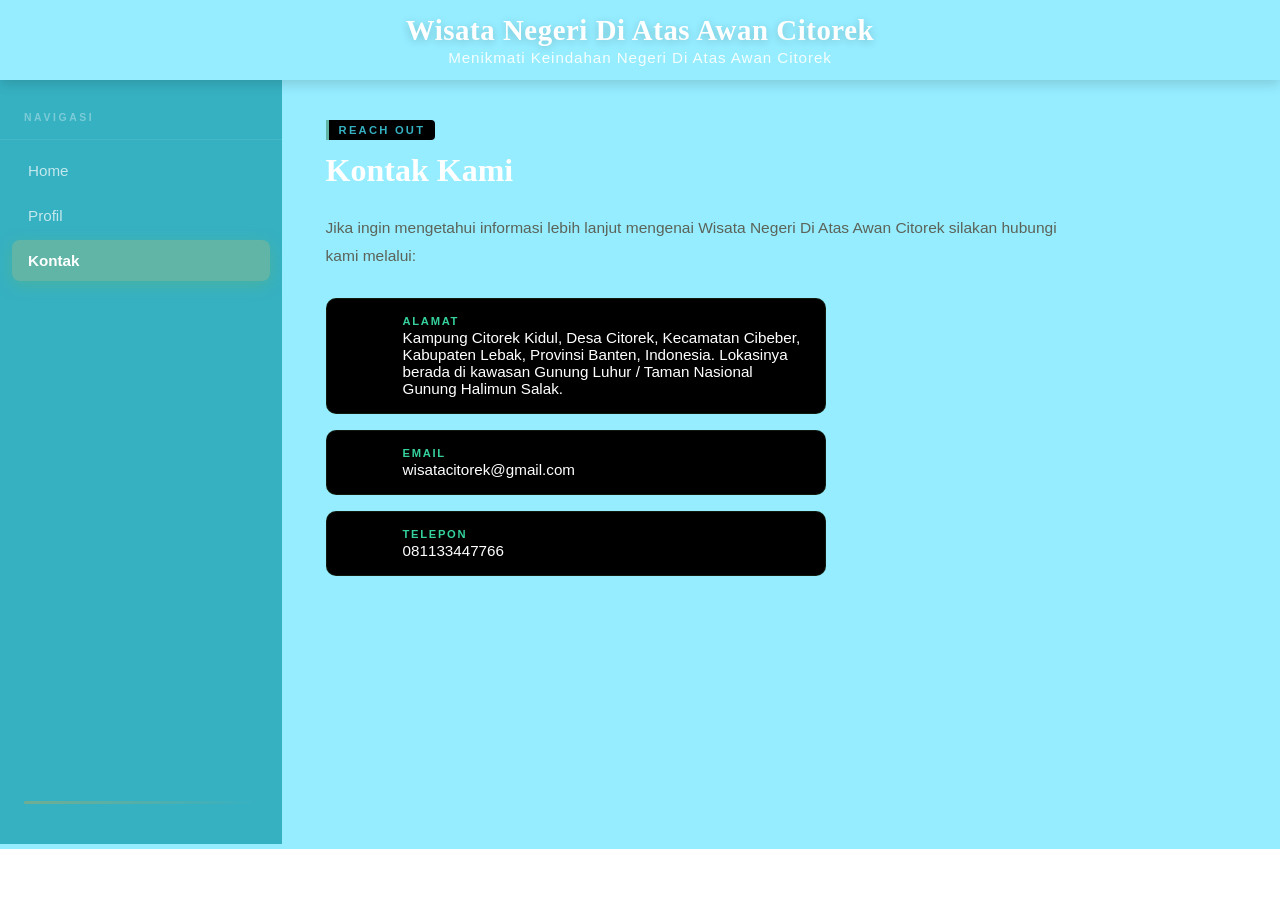
<file: kontak.html>
<!doctype html> 
<html lang="id"> 
  <head> 
    <meta charset="UTF-8" /> 
    <meta name="viewport" content="width=device-width, initial-scale=1.0" /> 
    <title>Kontak — Wisata Negeri Di Atas Awan Citorek</title> 
    <link rel="stylesheet" href="style.css" /> 
  </head> 
  <body> 
    <div id="header"> 
      <div id="header-overlay"></div> 
      <div id="header-content"> 
        <h1 id="header-title">Wisata Negeri Di Atas Awan Citorek</h1> 
        <p id="header-subtitle">Menikmati Keindahan Negeri Di Atas Awan Citorek</p> 
      </div> 
    </div> 
    <div id="wrapper"> 
      <div id="sidebar"> 
        <div id="sidebar-label">Navigasi</div> 
        <ul id="nav-list"> 
          <li><a href="index.html" class="nav-link"> Home</a></li> 
          <li><a href="profil.html" class="nav-link"> Profil</a></li> 
          <li><a href="kontak.html" class="nav-link active"> Kontak</a></li> 
        </ul> 
        <div id="sidebar-deco"></div> 
      </div> 
      <div id="content-area"> 
        <div class="content-heading"> 
          <span class="section-tag">Reach Out</span> 
          <h2>Kontak Kami</h2> 
        </div> 
 
        <p class="content-text">Jika ingin mengetahui informasi lebih lanjut mengenai 
Wisata Negeri Di Atas Awan Citorek silakan hubungi kami melalui:</p> 
 
        <div class="kontak-grid"> 
          <div class="kontak-item"> 
            <div class="kontak-icon">   </div> 
            <div> 
              <div class="kontak-label">Alamat</div> 
              <div class="kontak-value"><a href="https://maps.app.goo.gl/mffDdbtjotSJX86M8" target="_blank">Kampung Citorek Kidul, 
                Desa Citorek, Kecamatan Cibeber, Kabupaten Lebak, Provinsi Banten, Indonesia. Lokasinya berada di kawasan Gunung Luhur 
                / Taman Nasional Gunung Halimun Salak.</a></div> 
            </div> 
          </div> 
          <div class="kontak-item"> 
            <div class="kontak-icon">     </div> 
            <div> 
              <div class="kontak-label">Email</div> 
              <div class="kontak-value"><a href="wisatacitorek@gmail.com">wisatacitorek@gmail.com</a></div> 
            </div> 
          </div> 
          <div class="kontak-item"> 
            <div class="kontak-icon">  </div> 
            <div> 
              <div class="kontak-label">Telepon</div> 
              <div class="kontak-value"><a href="tel: 081133447766"> 081133447766 </a></div> 
            </div> 
          </div> 
        </div> 
      </div> 
    </div> 
    <div id="footer"> 
      <p>copyright 2026 Website Wisata Pantai Ujung Genteng | Tugas HTML & CSS | 
Ricardo Adi Satria</p> 
    </div> 
  </body> 
</html>
</file>
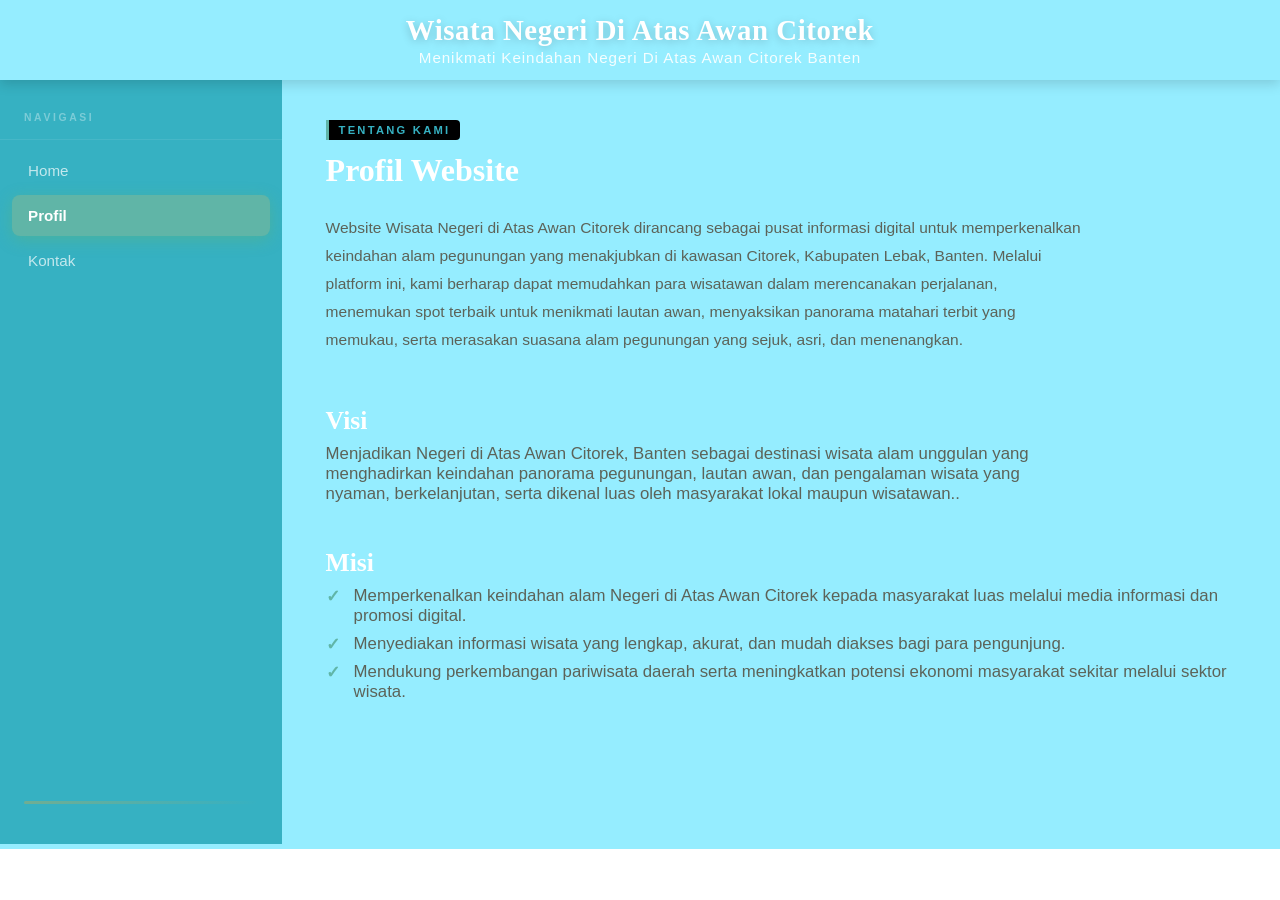
<file: profil.html>
<!doctype html> 
<html lang="id"> 
  <head> 
    <meta charset="UTF-8" /> 
    <meta name="viewport" content="width=device-width, initial-scale=1.0" /> 
    <title>Profil — Wisata Negeri Di Atas Awan Citorek</title> 
    <link rel="stylesheet" href="style.css" /> 
  </head> 
  <body> 
    <div id="header"> 
      <div id="header-overlay"></div> 
      <div id="header-content"> 
        <h1 id="header-title">Wisata Negeri Di Atas Awan Citorek</h1> 
        <p id="header-subtitle">Menikmati Keindahan Negeri Di Atas Awan Citorek Banten</p> 
      </div> 
    </div> 
    <div id="wrapper"> 
      <div id="sidebar"> 
        <div id="sidebar-label">Navigasi</div> 
        <ul id="nav-list"> 
          <li><a href="index.html" class="nav-link"> Home</a></li> 
          <li><a href="profil.html" class="nav-link active">Profil</a></li> 
          <li><a href="kontak.html" class="nav-link">Kontak</a></li> 
        </ul> 
        <div id="sidebar-deco"></div> 
      </div> 
      <div id="content-area"> 
        <div class="content-heading"> 
          <span class="section-tag">Tentang Kami</span> 
          <h2>Profil Website</h2> 
        </div> 
 
        <p class="content-text"> 
         Website Wisata Negeri di Atas Awan Citorek dirancang sebagai pusat informasi digital 
         untuk memperkenalkan keindahan alam pegunungan yang menakjubkan di kawasan Citorek, Kabupaten Lebak, Banten. 
         Melalui platform ini, kami berharap dapat memudahkan para wisatawan dalam merencanakan perjalanan, 
         menemukan spot terbaik untuk menikmati lautan awan, menyaksikan panorama matahari terbit yang memukau, 
         serta merasakan suasana alam pegunungan yang sejuk, asri, dan menenangkan.
        </p> 
 
        <div class="profil-section-simple"> 
          <div class="profil-item-simple"> 
            <div class="profil-card-icon"></div> 
            <h3>Visi</h3> 
            <p>Menjadikan Negeri di Atas Awan Citorek, Banten sebagai destinasi wisata alam unggulan 
              yang menghadirkan keindahan panorama pegunungan, lautan awan, dan pengalaman wisata yang nyaman, 
              berkelanjutan, serta dikenal luas oleh masyarakat lokal maupun wisatawan..</p> 
          </div> 
          <div class="profil-item-simple"> 
            <div class="profil-card-icon"></div> 
            <h3>Misi</h3> 
            <ul class="misi-list-simple"> 
              <li>Memperkenalkan keindahan alam Negeri di Atas Awan Citorek kepada masyarakat luas melalui media informasi dan promosi digital.</li> 
              <li>Menyediakan informasi wisata yang lengkap, akurat, dan mudah diakses bagi para pengunjung.</li> 
              <li>Mendukung perkembangan pariwisata daerah serta meningkatkan potensi ekonomi masyarakat sekitar melalui sektor wisata.</li> 
            </ul> 
          </div> 
        </div> 
      </div> 
    </div> 
    <div id="footer"> 
      <p>copyright 2026 Website Wisata Negeri Di Atas Awan Citorek Banten | Tugas HTML & CSS | 
Niko Putra Yusanto</p> 
    </div> 
  </body> 
</html>
</file>
<file: style.css>
*, 
*::before, 
*::after { 
  box-sizing: border-box; 
  margin: 0; 
  padding: 0; 
} 
 
:root { 
  --hutan: #36b1c2; 
  --hutan-tua: #ffffff; 
  --hutan-muda: #ffffff; 
  --daun: #60b5a7; 
  --batu: #ffffff; 
  --batu-muda: #35d29d; 
  --putih: #95edff; 
  --putih-krem: #000000; 
  --teks: #ffffff; 
  --teks-muda: #5c6359; 
  --aksen: #c8a84b; 
  --aksen-muda: #e8d08a; 
  --bayangan: rgba(45, 90, 39, 0.12); 
} 
 
html { 
  scroll-behavior: smooth; 
} 
 
body { 
  font-family: "Lato", sans-serif; 
  font-weight: 400; 
  background-color: var(--putih); 
  color: var(--teks); 
  min-height: 100vh; 
  display: flex; 
  flex-direction: column; 
  padding-top: 80px; 
} 
#header { 
  position: fixed; 
  top: 0; 
  left: 0; 
  width: 100%; 
  height: 80px; 
  z-index: 100; 
  background: linear-gradient(135deg, var(--hutan-tua) 0%, var(--hutan) 50%, var(-
hutan-muda) 100%); 
  display: flex; 
  align-items: center; 
  justify-content: center; 
  box-shadow: 0 4px 12px rgba(0, 0, 0, 0.15); 
} 
 
#header-overlay { 
  display: none; 
} 
 
#header-content { 
  position: relative; 
  z-index: 2; 
  text-align: center; 
  padding: 0 24px; 
} 
 
#header-badge { 
  display: none; 
} 
 
#header-title { 
  font-family: "Playfair Display", serif; 
  font-size: clamp(1.4rem, 4vw, 1.8rem); 
  font-weight: 700; 
  color: #ffffff; 
  letter-spacing: 0.02em; 
  line-height: 1.15; 
  text-shadow: 0 2px 10px rgba(0, 0, 0, 0.2); 
  margin-bottom: 2px; 
} 
 
#header-subtitle { 
  font-family: "Lato", sans-serif; 
  font-weight: 300; 
  font-size: clamp(0.8rem, 2vw, 0.95rem); 
  color: rgba(255, 255, 255, 0.9); 
  letter-spacing: 0.06em; 
} 
#wrapper { 
  display: flex; 
  flex: 1; 
  align-items: flex-start; 
  background-color: var(--putih); 
} 
#sidebar { 
  width: 22%; 
  min-width: 160px; 
  background: var(--hutan); 
  min-height: calc(100vh - 80px - 56px); 
  padding: 32px 0 40px; 
  position: sticky; 
  top: 80px; 
  display: flex; 
  flex-direction: column; 
  align-items: stretch; 
} 
 
#sidebar-label { 
  font-family: "Lato", sans-serif; 
  font-weight: 700; 
  font-size: 0.65rem; 
  letter-spacing: 0.25em; 
  text-transform: uppercase; 
  color: rgba(255, 255, 255, 0.35); 
  padding: 0 24px 16px; 
  border-bottom: 1px solid rgba(255, 255, 255, 0.08); 
  margin-bottom: 10px; 
} 
 
#nav-list { 
  list-style: none; 
  display: flex; 
  flex-direction: column; 
  gap: 4px; 
  padding: 0 12px; 
} 
 
.nav-link { 
  display: flex; 
  align-items: center; 
  gap: 10px; 
  padding: 12px 16px; 
  border-radius: 8px; 
  text-decoration: none; 
  font-family: "Lato", sans-serif; 
  font-weight: 400; 
  font-size: 0.95rem; 
  color: rgba(255, 255, 255, 0.7); 
  cursor: pointer; 
} 
 
.nav-link:hover { 
  background: rgba(255, 255, 255, 0.1); 
  color: #ffffff; 
} 
 
.nav-link.active { 
  background: var(--daun); 
  color: #ffffff; 
  font-weight: 700; 
  box-shadow: 0 4px 16px rgba(107, 181, 96, 0.35); 
} 
 
.nav-icon { 
  font-size: 1rem; 
  flex-shrink: 0; 
} 
 
#sidebar-deco { 
  margin: auto 24px 0; 
  height: 3px; 
  background: linear-gradient(90deg, var(--aksen), transparent); 
  border-radius: 2px; 
  opacity: 0.4; 
} 
#content-area { 
  flex: 1; 
  padding: 40px 44px; 
  min-height: calc(100vh - 80px - 56px); 
  background-color: var(--putih); 
  animation: fadeIn 0.35s ease forwards; 
} 
@keyframes fadeIn { 
  from { 
    opacity: 0; 
    transform: translateY(10px); 
  } 
  to { 
    opacity: 1; 
    transform: translateY(0); 
  } 
} 
.content-heading { 
  margin-bottom: 24px; 
} 
 
.section-tag { 
  display: inline-block; 
  background: var(--putih-krem); 
  border-left: 3px solid var(--daun); 
  color: var(--hutan); 
  font-size: 0.7rem; 
  font-weight: 700; 
  letter-spacing: 0.2em; 
  text-transform: uppercase; 
  padding: 4px 10px; 
  border-radius: 0 4px 4px 0; 
  margin-bottom: 10px; 
} 
.content-heading h2 { 
  font-family: "Playfair Display", serif; 
  font-size: clamp(1.4rem, 3vw, 2rem); 
  font-weight: 700; 
  color: var(--hutan-tua); 
  line-height: 1.25; 
} 
.content-text { 
  font-size: 0.97rem; 
  line-height: 1.8; 
  color: var(--teks-muda); 
  margin-bottom: 28px; 
  max-width: 760px; 
} 
 
.content-text strong { 
  color: var(--hutan); 
  font-weight: 700; 
} 
.content-text em { 
  color: var(--batu); 
  font-style: italic; 
} 
.img-banner { 
  width: 100%; 
  border-radius: 12px; 
  overflow: hidden; 
  margin-bottom: 28px; 
  box-shadow: 0 8px 32px var(--bayangan); 
  position: relative; 
} 
 
.img-full { 
  width: 100%; 
  height: 320px; 
  object-fit: cover; 
  display: block; 
  transition: transform 0.5s ease; 
} 
 
.img-banner:hover .img-full { 
  transform: scale(1.03); 
} 
 
.img-caption { 
  position: absolute; 
  bottom: 0; 
  left: 0; 
  right: 0; 
  background: linear-gradient(transparent, rgba(26, 58, 21, 0.75)); 
  color: rgba(255, 255, 255, 0.9); 
  font-size: 0.78rem; 
  font-weight: 700; 
  letter-spacing: 0.1em; 
  text-transform: uppercase; 
  padding: 20px 16px 10px; 
} 
.img-grid-single { 
  margin-bottom: 28px; 
} 
.img-card { 
  border-radius: 10px; 
  overflow: hidden; 
  box-shadow: 0 6px 24px var(--bayangan); 
} 
 
.img-card-img { 
  width: 100%; 
  height: 260px; 
  object-fit: cover; 
  display: block; 
  transition: transform 0.5s ease; 
} 
.img-card:hover .img-card-img { 
  transform: scale(1.04); 
} 
.img-card-label { 
  padding: 10px 14px; 
  background: var(--putih-krem); 
  color: var(--hutan); 
  font-size: 0.8rem; 
  font-weight: 700; 
  letter-spacing: 0.05em; 
  border-top: 2px solid var(--daun); 
} 
.profil-cards { 
  display: flex; 
  gap: 24px; 
  margin-top: 16px; 
  flex-wrap: wrap; 
} 
 
.profil-card { 
  flex: 1; 
  min-width: 220px; 
  background: var(--putih-krem); 
  border: 1px solid rgba(107, 181, 96, 0.2); 
  border-top: 4px solid var(--hutan-muda); 
  border-radius: 10px; 
  padding: 28px 24px; 
  box-shadow: 0 4px 16px var(--bayangan); 
  transition: 
    box-shadow 0.25s, 
    transform 0.25s; 
} 
 
.profil-card:hover { 
  box-shadow: 0 8px 28px rgba(45, 90, 39, 0.18); 
  transform: translateY(-3px); 
} 
 
.profil-card-icon { 
  font-size: 2rem; 
  margin-bottom: 12px; 
} 
 
.profil-card h3 { 
  font-family: "Playfair Display", serif; 
  font-size: 1.1rem; 
  font-weight: 700; 
  color: var(--hutan-tua); 
  margin-bottom: 10px; 
} 
 
.profil-card p { 
  font-size: 0.9rem; 
  color: var(--teks-muda); 
  line-height: 1.7; 
} 
 
.misi-list { 
  list-style: none; 
  display: flex; 
  flex-direction: column; 
  gap: 8px; 
} 
 
.misi-list li { 
  font-size: 0.9rem; 
  color: var(--teks-muda); 
  line-height: 1.6; 
  padding-left: 20px; 
  position: relative; 
} 
 
.misi-list li::before { 
  content: "✓"; 
  position: absolute; 
  left: 0; 
  color: var(--daun); 
  font-weight: 700; 
} 
.profil-section-simple { 
  text-align: left; 
  margin-top: 40px; 
  display: flex; 
  flex-direction: column; 
  gap: 32px; 
} 
 
.profil-item-simple h3 { 
  font-family: "Playfair Display", serif; 
  font-size: 1.6rem; 
  font-weight: 700; 
  color: var(--hutan-tua); 
  margin-bottom: 8px; 
} 
 
.profil-item-simple p { 
  font-size: 1.05rem; 
  color: var(--teks-muda); 
  max-width: 760px; 
} 
 
.misi-list-simple { 
  list-style: none; 
  padding: 0; 
} 
 
.misi-list-simple li { 
  font-size: 1.05rem; 
  color: var(--teks-muda); 
  margin-bottom: 8px; 
  padding-left: 28px; 
  position: relative; 
} 
 
.misi-list-simple li::before { 
  content: "✓"; 
  position: absolute; 
  left: 0; 
  color: var(--daun); 
  font-weight: 700; 
} 
.kontak-grid { 
  display: flex; 
  flex-direction: column; 
  gap: 16px; 
  margin-top: 12px; 
  max-width: 500px; 
} 
 
.kontak-item { 
  display: flex; 
  align-items: center; 
  gap: 16px; 
  background: var(--putih-krem); 
  border: 1px solid rgba(107, 181, 96, 0.15); 
  border-radius: 10px; 
  padding: 16px 20px; 
  transition: 
    background 0.2s, 
    box-shadow 0.2s; 
} 
 
.kontak-item:hover { 
  background: #fff; 
  box-shadow: 0 4px 14px var(--bayangan); 
} 
 
.kontak-icon { 
  font-size: 1.5rem; 
  flex-shrink: 0; 
  width: 40px; 
  text-align: center; 
} 
 
.kontak-label { 
  font-size: 0.7rem; 
  font-weight: 700; 
  letter-spacing: 0.15em; 
  text-transform: uppercase; 
  color: var(--batu-muda); 
  margin-bottom: 2px; 
} 
 
.kontak-value { 
  font-size: 0.95rem; 
  font-weight: 400; 
  color: var(--teks); 
} 
 
.kontak-value a { 
  text-decoration: none; 
  color: inherit; 
  transition: color 0.2s; 
} 
 
.kontak-value a:hover { 
  color: var(--daun); 
} 
#footer { 
  width: 100%; 
  background: var(--hutan-tua); 
  padding: 18px 24px; 
  text-align: center; 
} 
 
#footer p { 
  font-family: "Lato", sans-serif; 
  font-size: 0.8rem; 
  font-weight: 400; 
  color: rgba(255, 255, 255, 0.5); 
  letter-spacing: 0.05em; 
} 
@media (max-width: 768px) { 
  #wrapper { 
    flex-direction: column; 
  } 
 
  #sidebar { 
    width: 100%; 
    min-height: auto; 
    padding: 16px 0; 
    position: static; 
  } 
 
  #nav-list { 
    flex-direction: row; 
    padding: 0 12px; 
    gap: 6px; 
    flex-wrap: wrap; 
  } 
 
  .nav-link { 
    padding: 8px 14px; 
    font-size: 0.85rem; 
  } 
  #sidebar-label, 
  #sidebar-deco { 
    display: none; 
  } 
 
  #content-area { 
    padding: 28px 20px; 
  } 
  .img-full { 
    height: 200px; 
  } 
  .img-card-img { 
    height: 180px; 
  } 
  .profil-cards { 
    flex-direction: column; 
  } 
}
</file>
